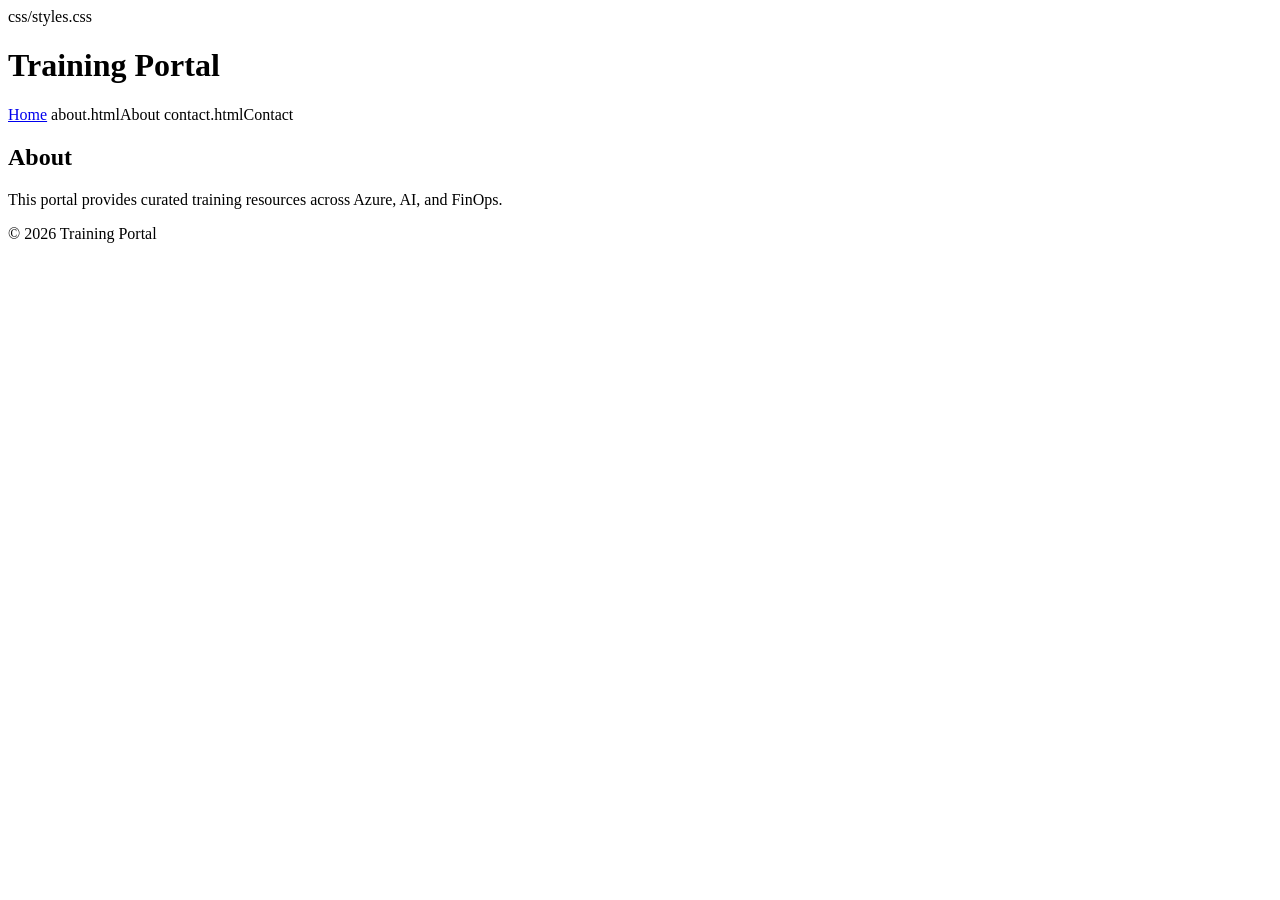
<file: about.html>
<!DOCTYPE html>
<html lang="en">
<head>
  <meta charset="UTF-8">
  <title>About</title>
  css/styles.css
</head>

<body>

  <header>
    <h1>Training Portal</h1>
    <nav>
      <a href="index.html">Home</a>
      about.htmlAbout</a>
      contact.htmlContact</a>
    </nav>
  </header>

  <main>
    <h2>About</h2>
    <p>This portal provides curated training resources across Azure, AI, and FinOps.</p>
  </main>

  <footer>
    <p>© 2026 Training Portal</p>
  </footer>

</body>
</html>
</file>
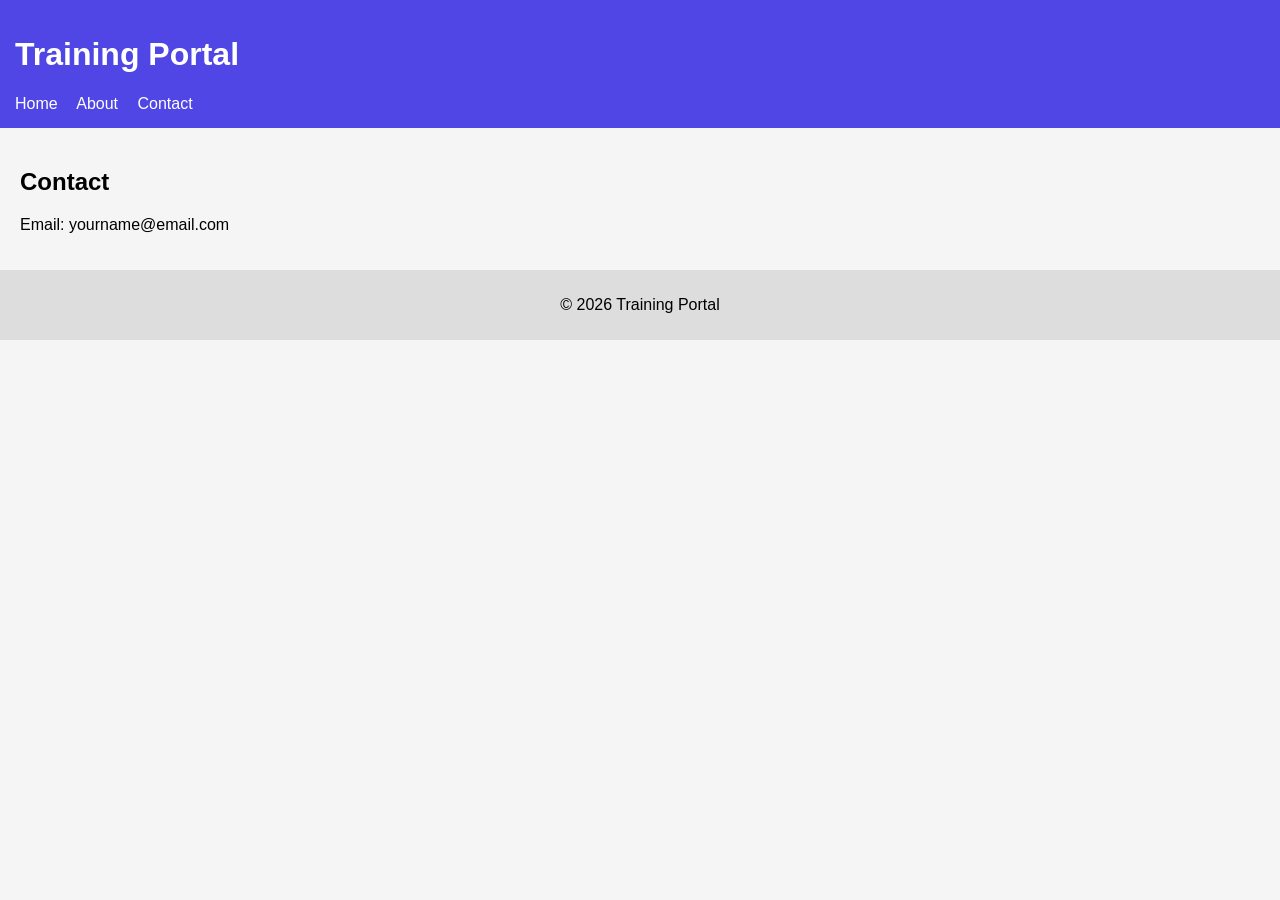
<file: contact.html>
<!DOCTYPE html>
<html lang="en">
<head>
  <meta charset="UTF-8">
  <title>Contact</title>
  <meta name="viewport" content="width=device-width, initial-scale=1">

  <!-- ✅ Correct CSS -->
  <link rel="stylesheet" href="css/styles.css">
</head>

<body>

  <header>
    <h1>Training Portal</h1>

    <nav>
      <a href="index.html">Home</a>
      <a href="about.html">About</a>
      <a href="contact.html">Contact</a>
    </nav>
  </header>

  <main>
    <h2>Contact</h2>
    <p>Email: yourname@email.com</p>
  </main>

  <footer>
    <p>© 2026 Training Portal</p>
  </footer>

</body>
</html>
</file>
<file: css/styles.css>
body {
  font-family: Arial, sans-serif;
  margin: 0;
  background: #f5f5f5;
}

header {
  background: #4F46E5;
  color: white;
  padding: 15px;
}

nav a {
  color: white;
  margin-right: 15px;
  text-decoration: none;
}

main {
  padding: 20px;
}

#cards {
  display: grid;
  grid-template-columns: repeat(auto-fit, minmax(250px, 1fr));
  gap: 20px;
}

.card {
  background: white;
  padding: 15px;
  border-radius: 10px;
}

footer {
  text-align: center;
  padding: 10px;
  background: #ddd;
}
</file>
